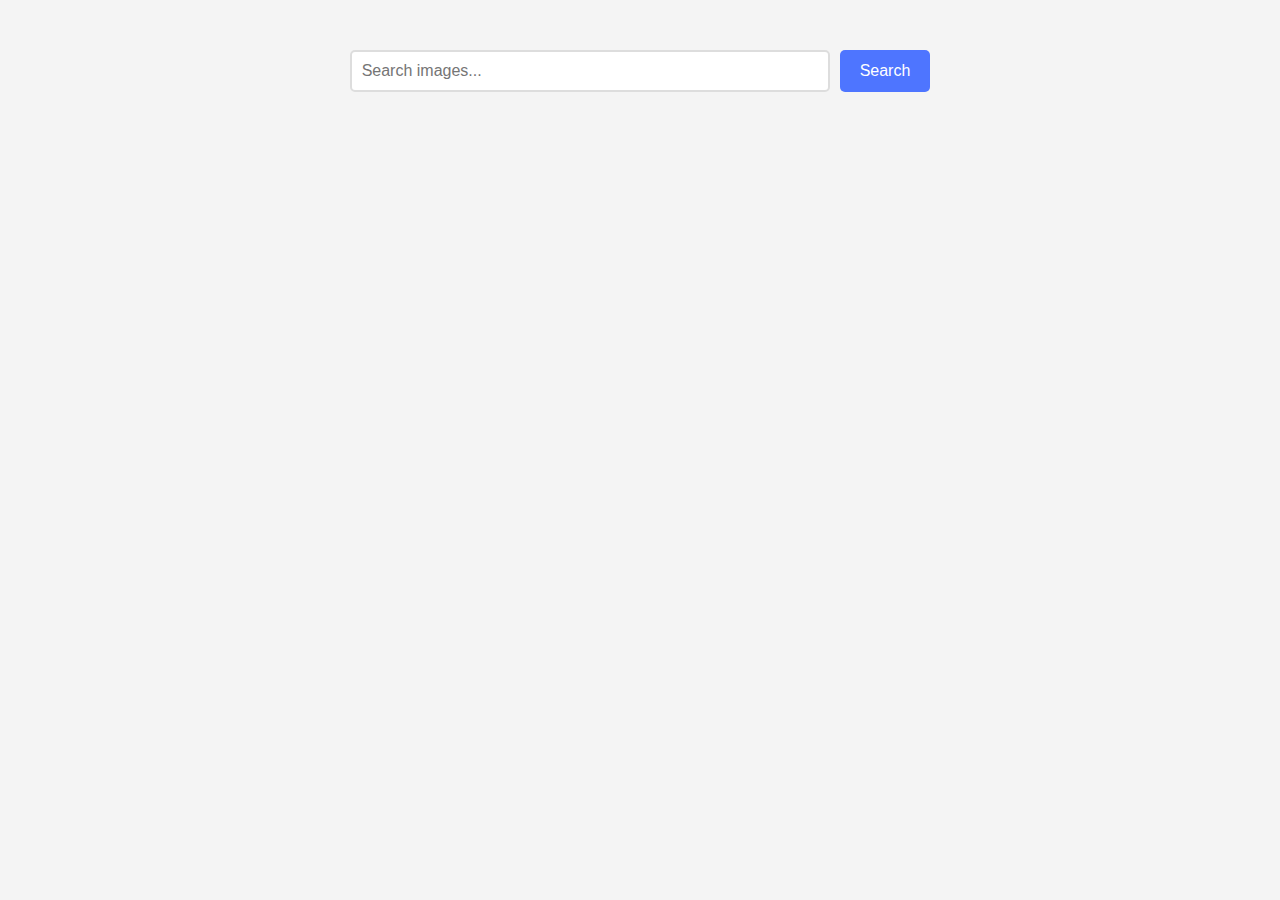
<file: src/index.html>
<!DOCTYPE html>
<html lang="uk">
  <head>
    <meta charset="UTF-8" />
    <meta name="viewport" content="width=device-width, initial-scale=1.0" />
    <title>Image Search App</title>
    <link rel="stylesheet" href="./css/styles.css" />
    <script type="module" src="./main.js" defer></script>
  </head>
  <body>
    <div class="container">
      <form id="search-form">
        <input
          type="text"
          name="searchQuery"
          placeholder="Search images..."
          required
        />
        <button type="submit">Search</button>
      </form>

      <div class="loader"></div>

      <div class="gallery"></div>
    </div>
  </body>
</html>
</file>
<file: src/css/styles.css>
/**
  |============================
  | include css partials with
  | default @import url()
  |============================
*/
/* Common styles */
@import url('./reset.css');
</file>
